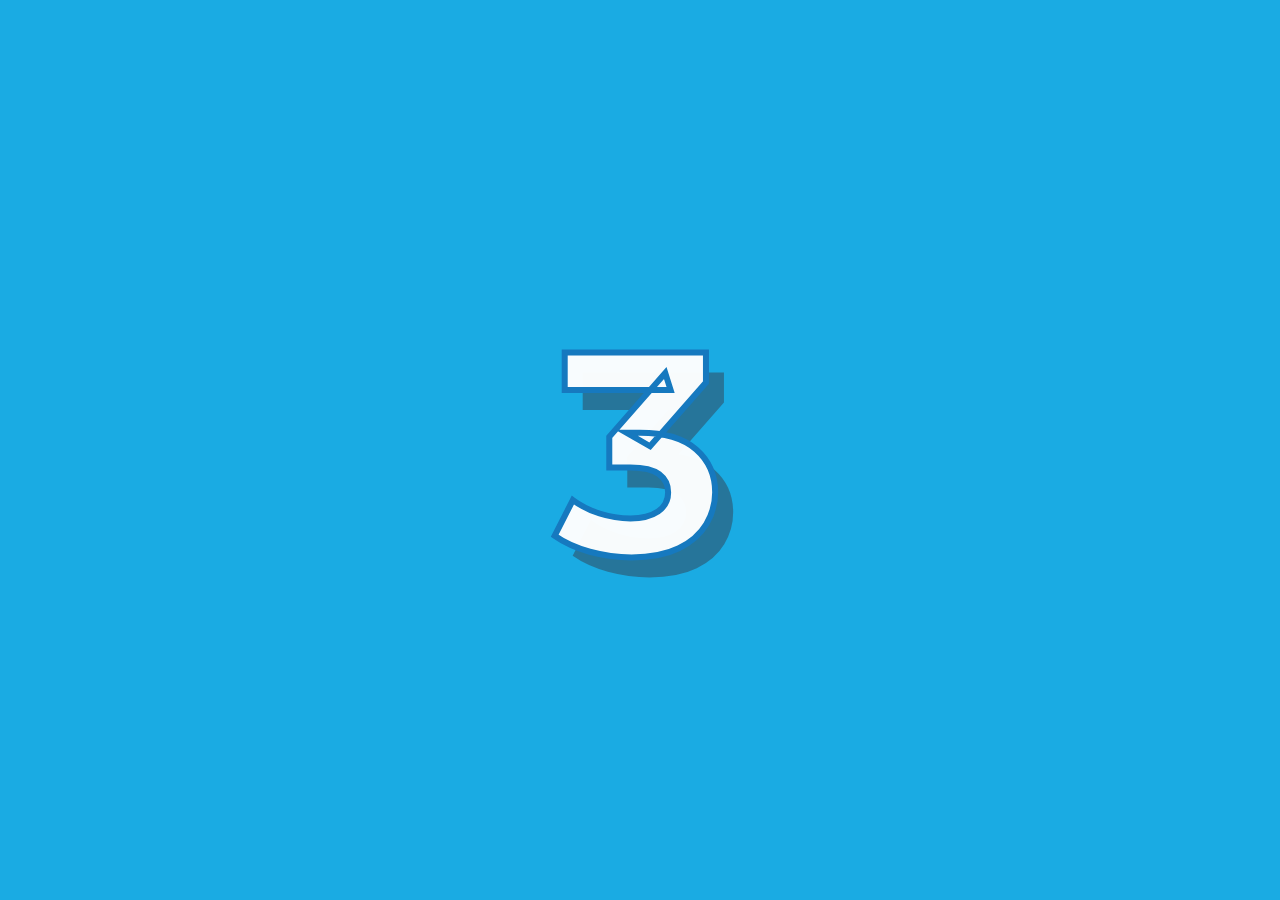
<file: index.html>
<!DOCTYPE html>
<html lang="vi" dir="ltr">
  <head>
    <meta charset="utf-8">
    <link rel="stylesheet" href="./Intro/intro.css">
    <script src="./Intro/intro.js"></script>
    <title>Alles Gute zum Geburtstag, Lam</title>
    <link rel="shortcut icon" type="image/png" href="./MyBirthday/birthdayCake.png"/>
  </head>
  <body>
    <div class="content">
        <div id="container" class="container">
        <div class="counter">
          <span id="digit" class="digit">4</span>
        </div>
      </div>
    </div>
  </body>
</html>
</file>
<file: Intro/intro.css>
@import url(https://fonts.googleapis.com/css?family=Montserrat:400,700);

body {
  cursor: none;
  margin: 0;
  padding: 0;
  height: 100vh;
  overflow: hidden;
  font-family: 'Montserrat', sans-serif;
}

.container {
  display: grid;
  place-items: center;
  background: #1aabe3;
  width: 100%;
  height: 100vh;
  overflow-y: hidden;
}

.container * {
  z-index: 1;
}

.counter {
  display: grid;
  place-items: center;
  width: 50%;
  height: 50%;
}

.digit {
  text-align: center;
  text-shadow: 18px 20px 0px rgba(49, 78, 99, 0.57);
  font-size: 18em;
  color: rgba(255, 255, 255, 0.97);
  -webkit-text-stroke-color: #1679bf;
  -webkit-text-stroke-width: thin;
  font-weight: bolder;
}
</file>
